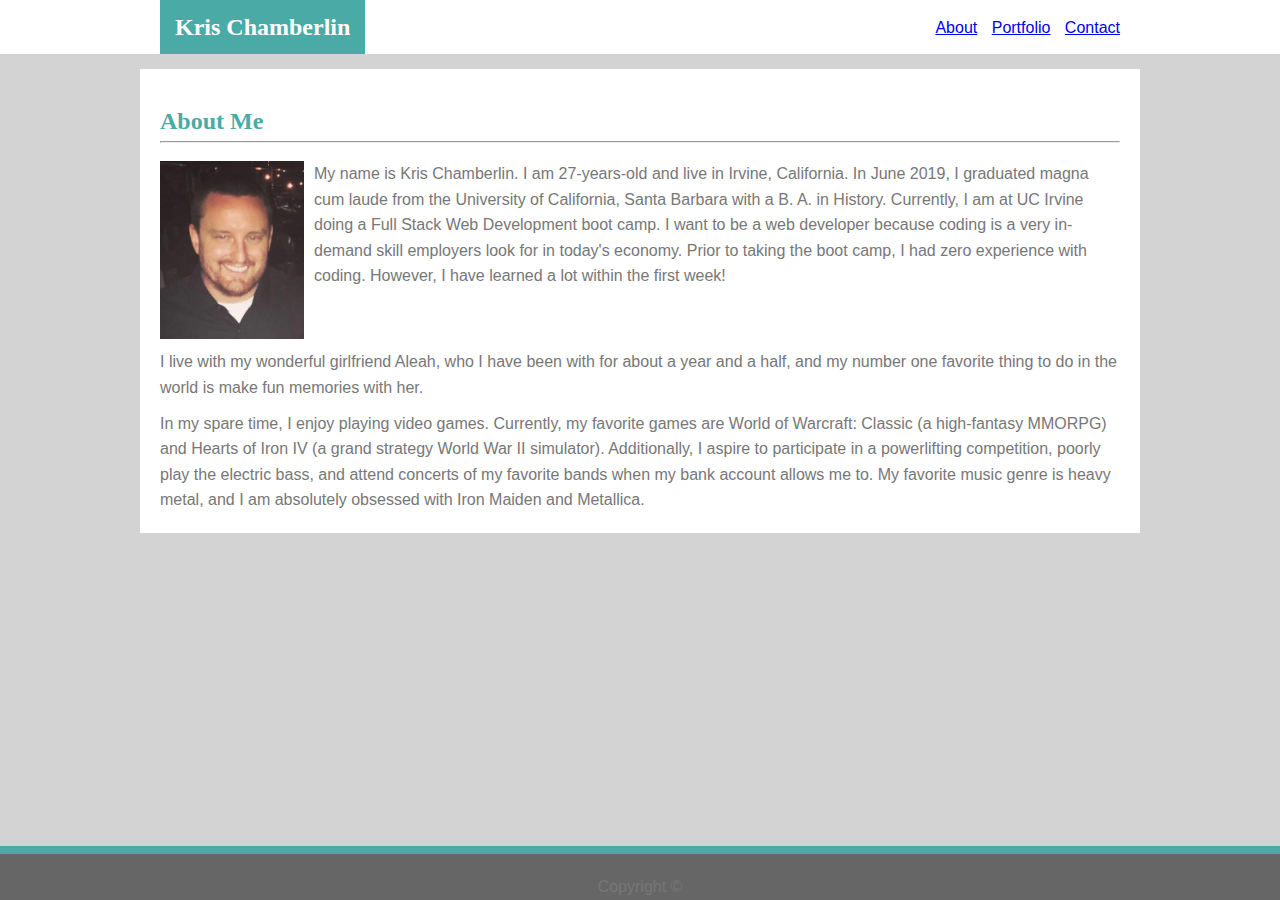
<file: index.html>
<!DOCTYPE html>
<html lang="en">
<head>
    <meta charset="UTF-8">
    <meta name="viewport" content="width=device-width, initial-scale=1.0">
    <meta http-equiv="X-UA-Compatible" content="ie=edge">
    <title>Kris Chamberlin's Portfolio</title>
    <link rel="stylesheet" href="assets/css/style.css">
</head>

<body>

    <!-- *** REMEMBER TO GO TO FILE IN TERMINAL IN ORDER TO COMMIT*** -->

    <!-- * BONUS: give links style, including "hover" * -->

    <header>
        <div class="header-container">
            <div class="logo-left">
                <h1>Kris Chamberlin</h1>
            </div>

            <div class="nav-right">
                <ul>
                    <li><a href="index.html">About</a></li>
                    <li><a href="portfolio.html">Portfolio</a></li>
                    <li><a href="contact.html">Contact</a></li>
                </ul>
            </div>

            <div class="header-clear"></div>
        </div>

    </header>



    <section>
        <div class="content-container">
            <h1>About Me</h1>
            <hr>
            <img class="portfolio-image" src="assets/images/portfolio-picture.jpg" alt="Kris's Portfolio Picture">
            <p class="bio-1">
                My name is Kris Chamberlin.  I am 27-years-old and live in Irvine, California.  
                In June 2019, I graduated magna cum laude from the University of California, Santa Barbara with a B. A. in History.
                Currently, I am at UC Irvine doing a Full Stack Web Development boot camp.
                I want to be a web developer because coding is a very in-demand skill employers look for in today's economy.
                Prior to taking the boot camp, I had zero experience with coding.
                However, I have learned a lot within the first week!
            </p>

            <p class="bio-2">
                I live with my wonderful girlfriend Aleah, who I have been with for about a year and a half, and my number one favorite thing to do in the world is make fun memories with her.
            </p>

            <p class="bio-3">
                In my spare time, I enjoy playing video games.  Currently, my favorite games are World of Warcraft: Classic (a high-fantasy MMORPG) and Hearts of Iron IV (a grand strategy World War II simulator).
                Additionally, I aspire to participate in a powerlifting competition,
                poorly play the electric bass,
                and attend concerts of my favorite bands when my bank account allows me to.
                My favorite music genre is heavy metal, and I am absolutely obsessed with Iron Maiden and Metallica.
            </p>
        </div>

    </section>

    <footer>
        <div>
            <p>Copyright &copy;</p>
        </div>
        
    </footer>

</body>
</html>
</file>
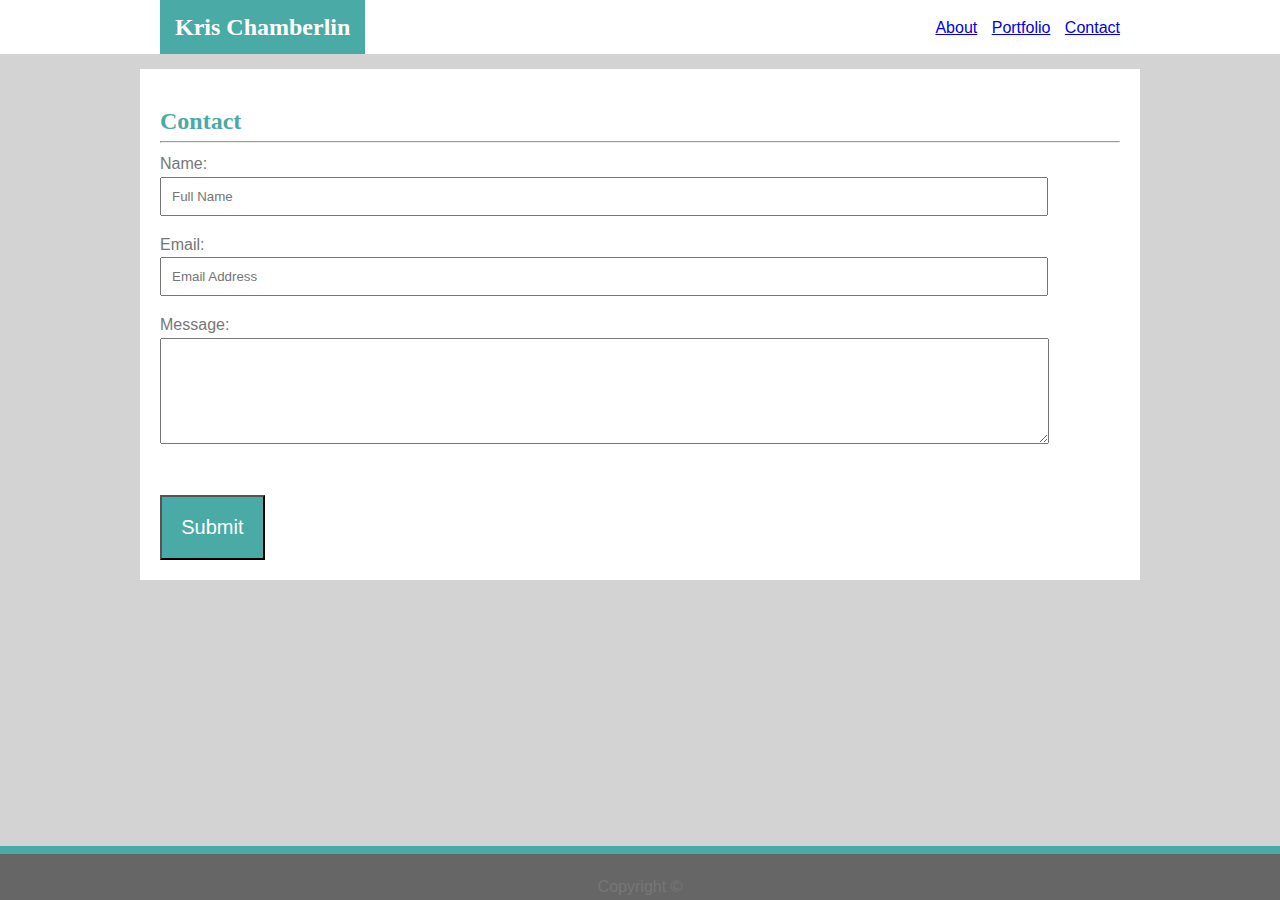
<file: contact.html>
<!DOCTYPE html>
<html lang="en">
<head>
    <meta charset="UTF-8">
    <meta name="viewport" content="width=device-width, initial-scale=1.0">
    <meta http-equiv="X-UA-Compatible" content="ie=edge">
    <title>Kris Chamberlin's Portfolio</title>
    <link rel="stylesheet" href="assets/css/style.css">
</head>

<body>

    <!-- *** REMEMBER TO GO TO FILE IN TERMINAL IN ORDER TO COMMIT*** -->

    <!-- * BONUS: give links style, including "hover" * -->

    <header>
        <div class="header-container">
            <div class="logo-left">
                <h1>Kris Chamberlin</h1>
            </div>

            <div class="nav-right">
                <ul>
                    <li><a href="index.html">About</a></li>
                    <li><a href="portfolio.html">Portfolio</a></li>
                    <li><a href="contact.html">Contact</a></li>
                </ul>
            </div>

            <div class="header-clear"></div>
        </div>

    </header>



    <section>
        <div class="content-container">
            <h1>Contact</h1>
            <hr>
            
            <label>
                <p>Name: </p>
                <input class="name-email" type="text" name="name" placeholder="Full Name" required>
            </label>
        
            <br><br>
        
            <label>
                <p>Email: </p>
                <input class="name-email" type="email" name="email" placeholder="Email Address" required>
            </label>
        
            <br><br>
        
            <label>
                <p>Message: </p>
                <textarea name="message"></textarea>
            </label>
        
            <br><br><br><br>
        
            <input class="btn" type="submit" name="submit" value="Submit">

    </section>

    <footer>
        <div>
            <p>Copyright &copy;</p>
        </div>
        
    </footer>

</body>
</html>
</file>
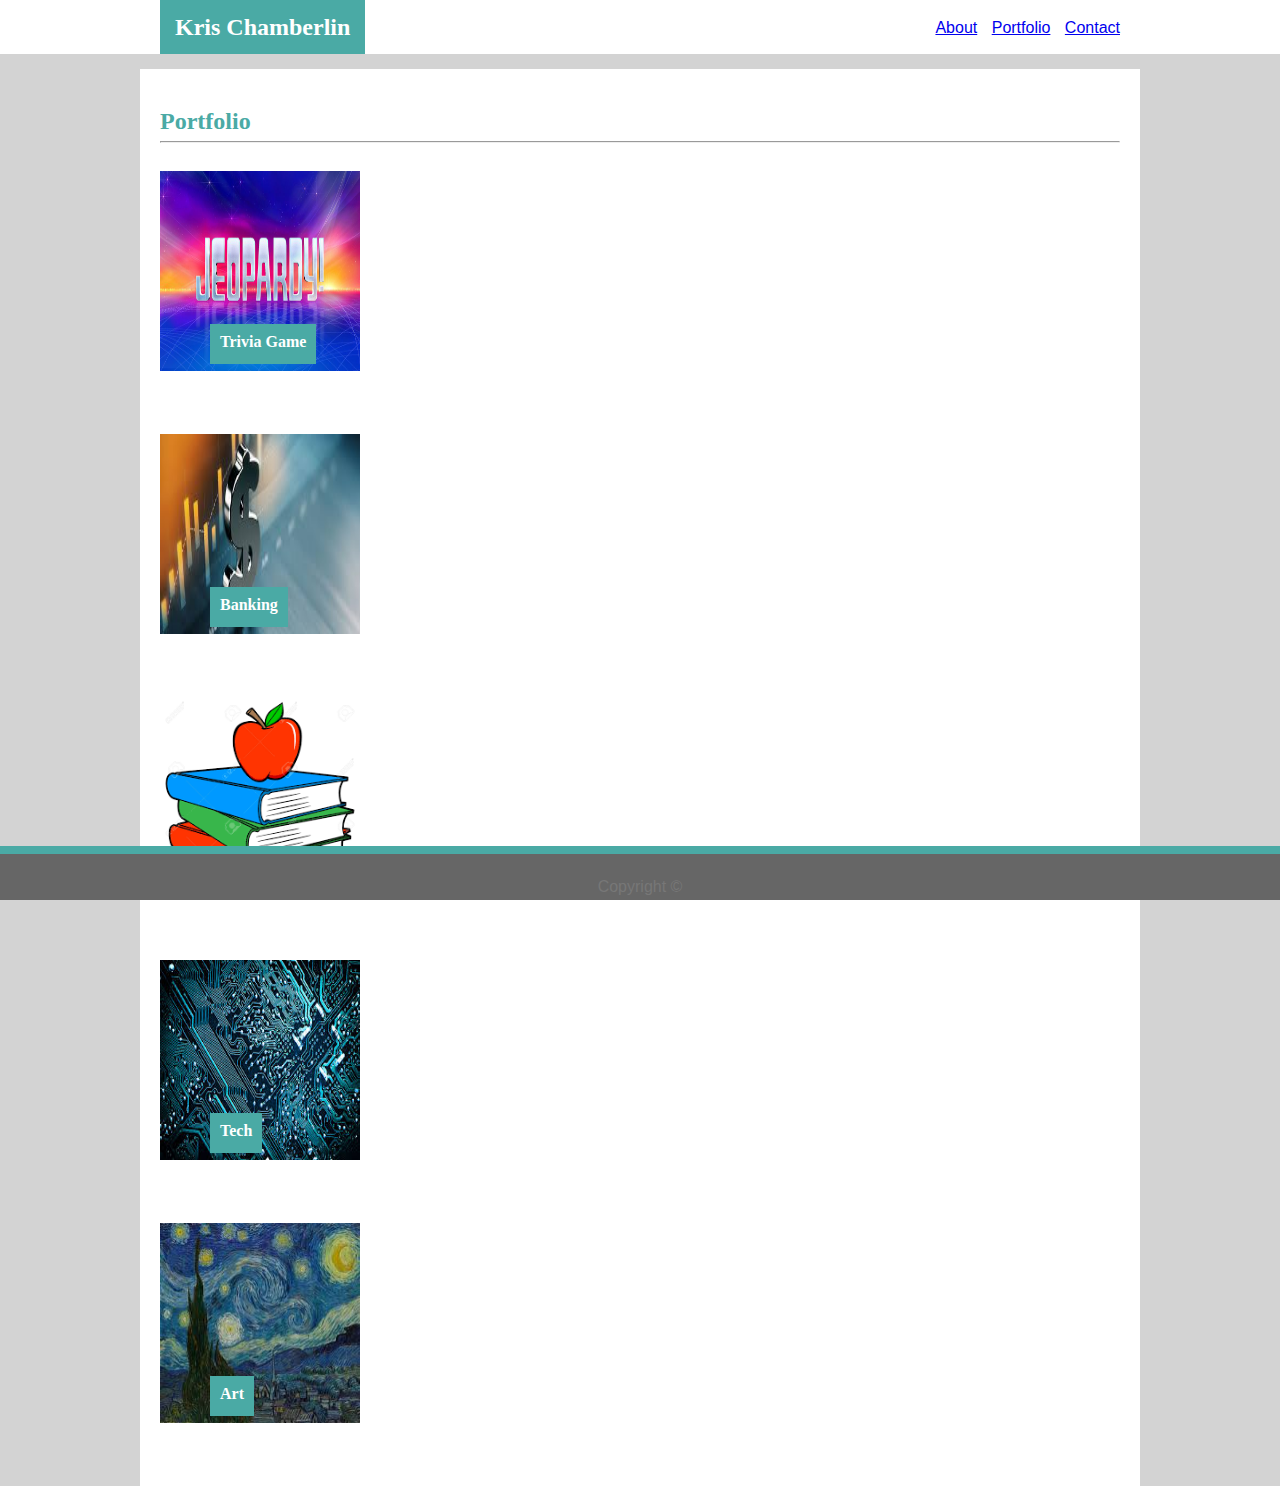
<file: portfolio.html>
<!DOCTYPE html>
<html lang="en">
<head>
    <meta charset="UTF-8">
    <meta name="viewport" content="width=device-width, initial-scale=1.0">
    <meta http-equiv="X-UA-Compatible" content="ie=edge">
    <title>Kris Chamberlin's Portfolio</title>
    <link rel="stylesheet" href="assets/css/style.css">
</head>

<body>

    <!-- *** REMEMBER TO GO TO FILE IN TERMINAL IN ORDER TO COMMIT*** -->

    <!-- * BONUS: give links style, including "hover" * -->

    <header>
        <div class="header-container">
            <div class="logo-left">
                <h1>Kris Chamberlin</h1>
            </div>

            <div class="nav-right">
                <ul>
                    <li><a href="index.html">About</a></li>
                    <li><a href="portfolio.html">Portfolio</a></li>
                    <li><a href="contact.html">Contact</a></li>
                </ul>
            </div>

            <div class="header-clear"></div>
        </div>

    </header>


<!-- ?? try floating images left or right ?? -->
<!-- add classes to each image to size them -->
<!-- rows / columns did not work -->
    <section>
        <div class="content-container">
            <h1>Portfolio</h1>
            <hr>

            <img class="port-img" id="trivia" src="assets/images/trivia.jpg" alt="Trivia Game">
                <div class="port-img-label">
                    <h4>Trivia Game</h4>
                </div>

            <img class="port-img" id="banking" src="assets/images/banking.jpeg" alt="Banking">
                <div class="port-img-label">
                    <h4>Banking</h4>
                </div>

            <img class="port-img" id="school" src="assets/images/school.png" alt="School">
                <div class="port-img-label">
                    <h4>School</h4>
                </div>

            <img class="port-img" id="tech" src="assets/images/tech.jpeg" alt="Tech">
                <div class="port-img-label">
                    <h4>Tech</h4>
                </div>
                
            <img class="port-img" id="art" src="assets/images/art.jpeg" alt="Art">
                <div class="port-img-label">
                    <h4>Art</h4>
                </div>
    </section>

    <footer>
        <div>
            <p>Copyright &copy;</p>
        </div>
        
    </footer>

</body>
</html>
</file>
<file: assets/css/style.css>
/* CSS RESET */
    /* http://meyerweb.com/eric/tools/css/reset/ 
   v2.0 | 20110126
   License: none (public domain)
*/

html, body, div, span, applet, object, iframe,
h1, h2, h3, h4, h5, h6, p, blockquote, pre,
a, abbr, acronym, address, big, cite, code,
del, dfn, em, img, ins, kbd, q, s, samp,
small, strike, strong, sub, sup, tt, var,
b, u, i, center,
dl, dt, dd, ol, ul, li,
fieldset, form, label, legend,
table, caption, tbody, tfoot, thead, tr, th, td,
article, aside, canvas, details, embed, 
figure, figcaption, footer, header, hgroup, 
menu, nav, output, ruby, section, summary,
time, mark, audio, video {
	margin: 0;
	padding: 0;
	border: 0;
	font-size: 100%;
	font: inherit;
	vertical-align: baseline;
}
/* HTML5 display-role reset for older browsers */
article, aside, details, figcaption, figure, 
footer, header, hgroup, menu, nav, section {
	display: block;
}
body {
	line-height: 1;
}
ol, ul {
	list-style: none;
}
blockquote, q {
	quotes: none;
}
blockquote:before, blockquote:after,
q:before, q:after {
	content: '';
	content: none;
}
table {
	border-collapse: collapse;
	border-spacing: 0;
}


/* Header */

header {
    background-color: #ffffff;
    border-color: #cccccc;
    border-bottom: 15px solid lightgray;
    width: 100%;
}

.header-container {
    width: 960px;
    margin: auto;
}

header h1 {
    color: white;
    background-color: #4aaaa5;
    text-align: center;
    width: fit-content;
    padding: 15px;
    font-weight: bold;
    font-size: 24px;
    font-family: Georgia, 'Times New Roman', Times, serif;
}

.logo-left {
    float: left;
}

.nav-right {
    float: right;
    padding-top: 20px;
    word-spacing: 10px;
    font-family: 'Arial', 'Helvetica Neue', Helvetica, sans-serif;
}

header li {
    display: inline;
}

.header-clear {
    clear: both;
}





/* Main Content */

/*  */
body {
    background-color: lightgray;
}


.content-container {
    background-color: #ffffff;
    border-color: #dddddd;
    padding: 20px;
    width: 960px;
    margin: auto;
}

p {
    color: #777777;
    font-family: 'Arial', 'Helvetica Neue', Helvetica, sans-serif;
    line-height: 1.6;
}

section h1 {
    color: #4aaaa5;
    font-size: 24px;
    font-weight: bold;
    font-family: Georgia, 'Times New Roman', Times, serif;
    padding-top: 20px;
}


/* Main Content - Portfolio Image */

.portfolio-image {
    float: left;
    width: 15%;
    height: 15%;
    padding-right: 10px;
    padding-top: 10px;
}

/* Main Content - Biography */
.bio-1 {
    padding-top: 10px;
}

.bio-2 {
    clear: both;
    padding-top: 10px;
}

.bio-3 {
    padding-top: 10px;
}





/* Portfolio */

.port-img {
    width: 200px;
    height: 200px;
    padding-top: 20px;
}

.port-img-label {
    position: relative;
    bottom: 50px;
    left: 50px;
    font-weight: bold;
    padding: 10px;
    background-color: #4aaaa5;
    color: white;
    width: fit-content;
    text-align: center;
    height: 20px;
}







/* Contact */

input {
    width: 90%;
}

.name-email {
    padding: 10px;
}

textarea {
    width: 92%;
    height: 100px;
}

.btn {
    width: fit-content;
    color: white;
    background-color: #4aaaa5;
    padding: 2%;
    font-size: 20px;
}













/* Footer */

footer {
    color: #777777;
    background-color: #666666;
    text-align: center;
    padding-top: 20px;
    border-top: 8px solid #4aaaa5;
    position: fixed;
    left: 0;
    bottom: 0;
    width: 100%;
}
</file>
